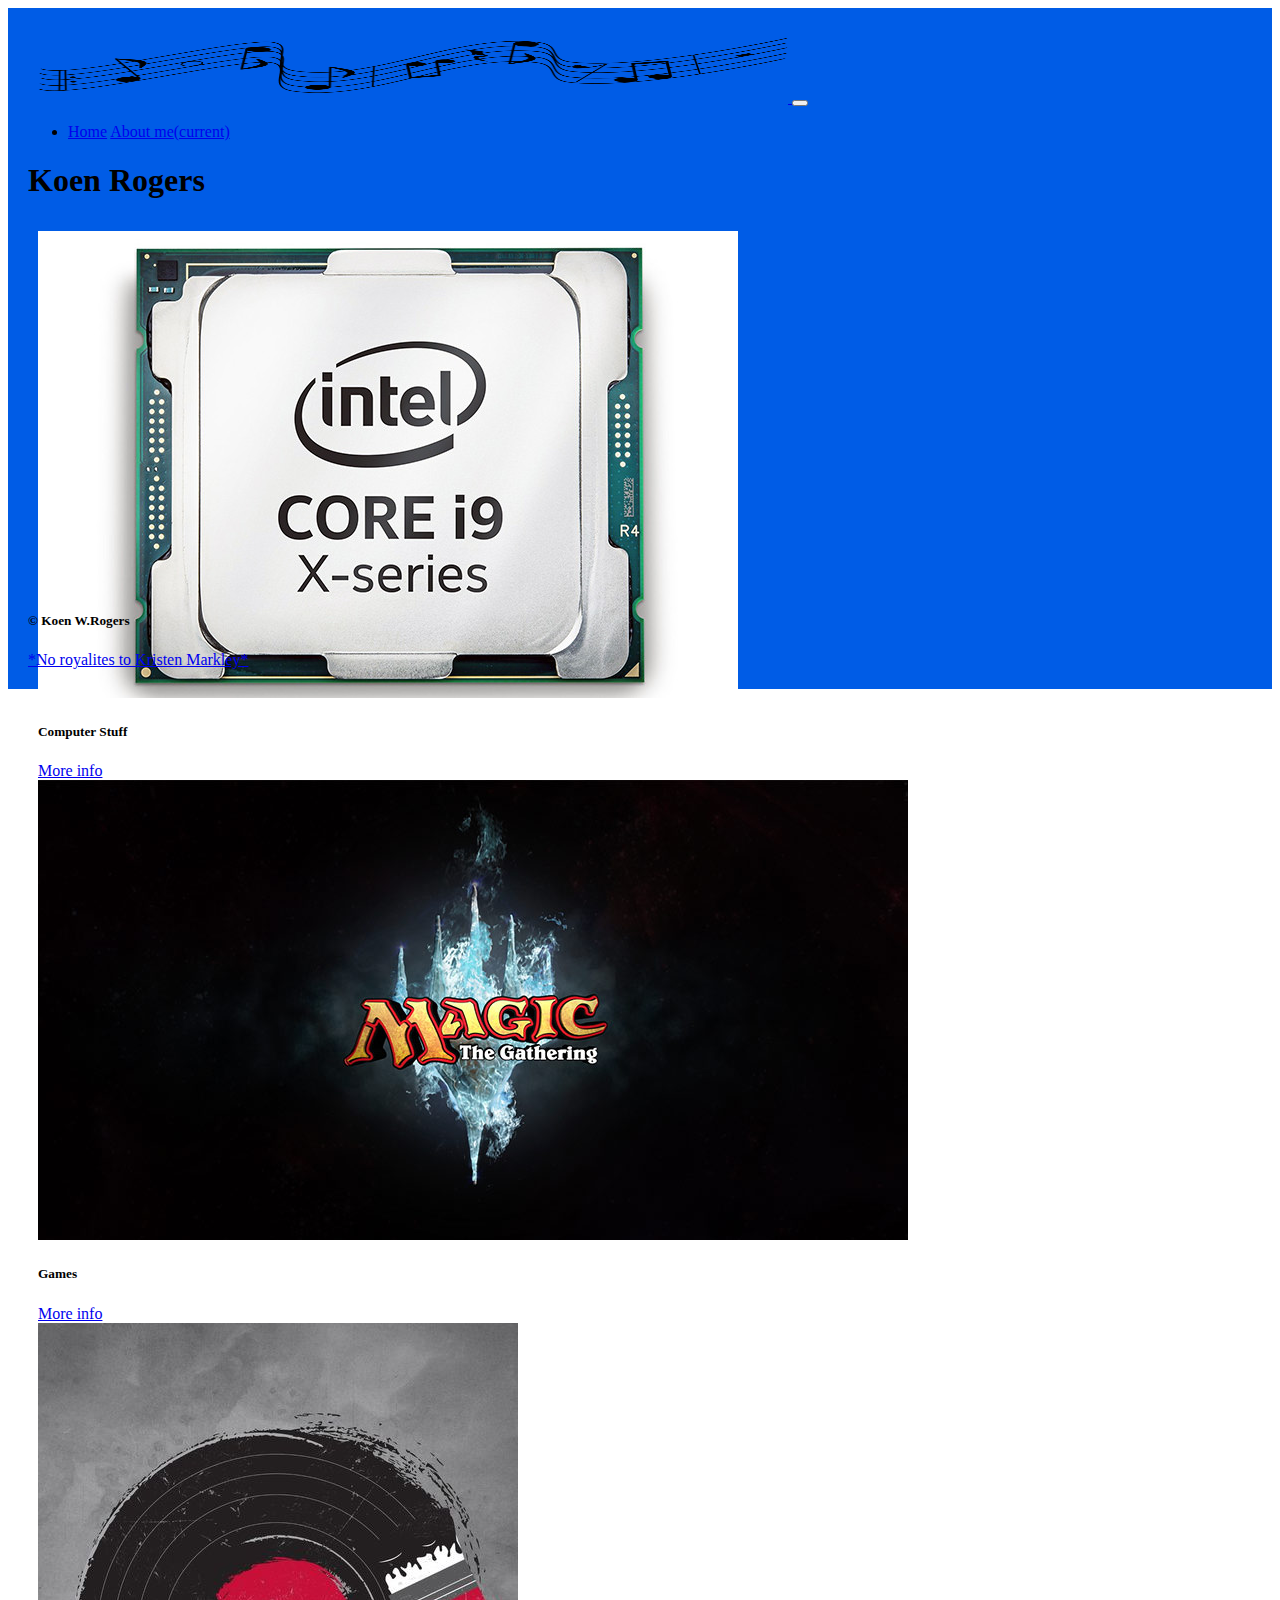
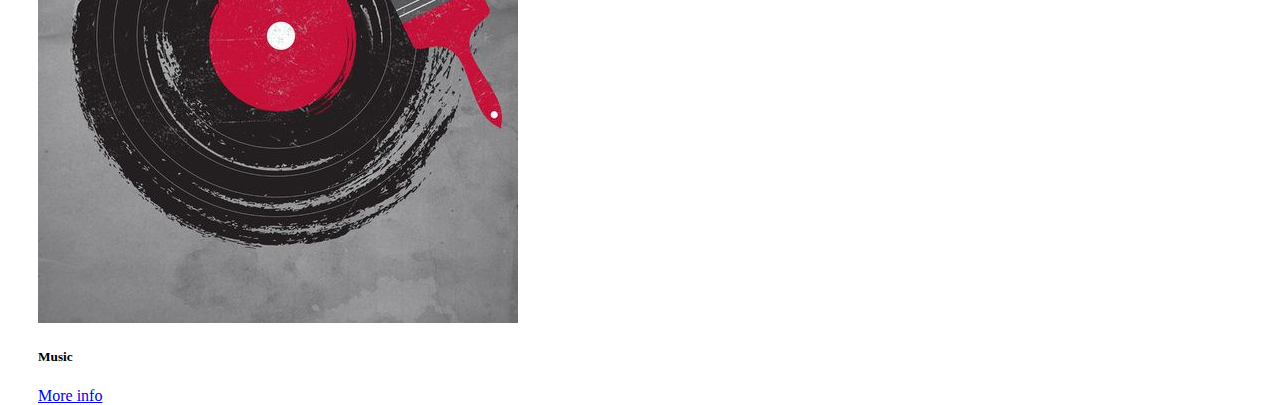
<file: index.html>
<!doctype html>
<html lang="en">

<head>
  <!-- Required meta tags -->
  <meta charset="utf-8">
  <meta name="viewport" content="width=device-width, initial-scale=1, shrink-to-fit=no">

  <!-- Bootstrap CSS -->
  <link rel="stylesheet" href="https://stackpath.bootstrapcdn.com/bootstrap/4.2.1/css/bootstrap.min.css" integrity="sha384-GJzZqFGwb1QTTN6wy59ffF1BuGJpLSa9DkKMp0DgiMDm4iYMj70gZWKYbI706tWS" crossorigin="anonymous">
  <link rel="stylesheet" href="styles.css">
  <title>Koen Rogers</title>
</head>

<body>
  <div class="container ">
    <div class="jumbotron bg-dark text-light">
      <nav class="navbar  navbar-dark bg-dark rounded">
        <a class="navbar-brand" href="index.html">
          <img class="logo" src="musicnotes.png" alt=" Music notes">
        </a>
        <button type="button" class="navbar-toggler" data-toggle="collapse" data-target="#navbarSupportedContent" aria-controls="navbarSupportedContent" aria-expanded="false" aria-label="Toggle navigation">
          <span class="navbar-toggler-icon "></span>
        </button>

        <div class="collapse navbar-collapse" id="navbarSupportedContent">
          <ul class="navbar-nav mr-auto">
            <li class="nav-item active">
              <a class="navbar-brand" href="index.html">Home</a>
              <a class="nav-link" href="aboutMe.html">About me<span class="sr-only">(current)</span></a>
            </li>

          </ul>

        </div>
      </nav>
      <h1 class="display-4">Koen Rogers</h1>


    </div>
    <div class="card-deck ">
      <div class="card text-white bg-dark ">
        <img class="card-img-top rounded , cardimage" src="inteli9.jpg" alt="Intel i9 picture">
        <div class="card-body">
          <h5 class="card-title ">Computer Stuff</h5>

        </div>
        <div class="card-footer">
          <a href="aboutMe.html#Computer" class="text-white">More info</a>
        </div>
      </div>
      <div class="card text-white bg-dark">
        <img class="card-img-top rounded, cardimage" src="magic.jpg" alt="Magic picture">
        <div class="card-body">
          <h5 class="card-title">Games</h5>

        </div>
        <div class="card-footer">
          <a href="aboutMe.html#Games" class="text-white">More info</a>
        </div>
      </div>
      <div class="card text-white bg-dark ">
        <img class="card-img-top rounded , cardimage" src="music.jpg" alt="Music picture">
        <div class="card-body ">
          <h5 class="card-title"> Music</h5>
        </div>
        <div class="card-footer ">
          <a href="aboutMe.html#Music" class="text-white">More info</a>
        </div>
      </div>
    </div>
    <div class="card text-center bg-dark">

      <div class="card-body text-white">
        <h5 class="card-title">&copy; Koen W.Rogers</h5>
        <a class="card-text" href="https://www.youtube.com/channel/UCmK2cWC6rzV0Iq6L6m-T96A" target="_blank">*No royalites to Kristen Markley*</a>

      </div>
    </div>
  </div>
  <!-- Optional JavaScript -->
  <!-- jQuery first, then Popper.js, then Bootstrap JS -->
  <script src="https://code.jquery.com/jquery-3.3.1.slim.min.js" integrity="sha384-q8i/X+965DzO0rT7abK41JStQIAqVgRVzpbzo5smXKp4YfRvH+8abtTE1Pi6jizo" crossorigin="anonymous"></script>
  <script src="https://cdnjs.cloudflare.com/ajax/libs/popper.js/1.14.6/umd/popper.min.js" integrity="sha384-wHAiFfRlMFy6i5SRaxvfOCifBUQy1xHdJ/yoi7FRNXMRBu5WHdZYu1hA6ZOblgut" crossorigin="anonymous"></script>
  <script src="https://stackpath.bootstrapcdn.com/bootstrap/4.2.1/js/bootstrap.min.js" integrity="sha384-B0UglyR+jN6CkvvICOB2joaf5I4l3gm9GU6Hc1og6Ls7i6U/mkkaduKaBhlAXv9k" crossorigin="anonymous"></script>
</body>

</html>
</file>
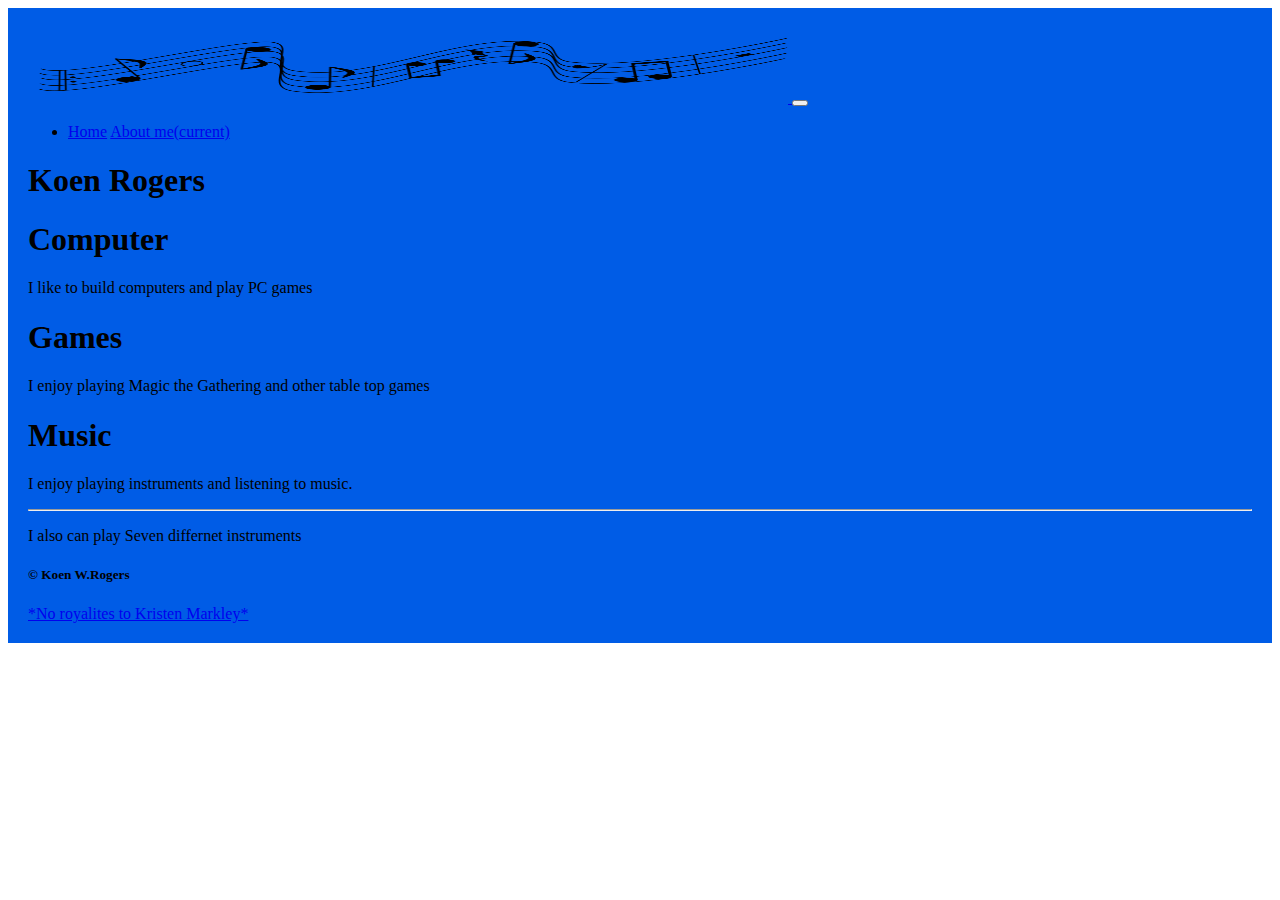
<file: aboutMe.html>
<!doctype html>
<html lang="en">

<head>
  <!-- Required meta tags -->
  <meta charset="utf-8">
  <meta name="viewport" content="width=device-width, initial-scale=1, shrink-to-fit=no">

  <!-- Bootstrap CSS -->
  <link rel="stylesheet" href="https://stackpath.bootstrapcdn.com/bootstrap/4.2.1/css/bootstrap.min.css" integrity="sha384-GJzZqFGwb1QTTN6wy59ffF1BuGJpLSa9DkKMp0DgiMDm4iYMj70gZWKYbI706tWS" crossorigin="anonymous">
  <link rel="stylesheet" href="styles.css">
  <title>Koen Rogers</title>
</head>

<body>
  <div class="container ">
    <div class="jumbotron bg-dark text-light">
      <nav class="navbar  navbar-dark bg-dark rounded">
        <a class="navbar-brand" href="index.html">
          <img class="logo" src="musicnotes.png" alt=" Music notes">
        </a>
        <button type="button" class="navbar-toggler" data-toggle="collapse" data-target="#navbarSupportedContent" aria-controls="navbarSupportedContent" aria-expanded="false" aria-label="Toggle navigation">
          <span class="navbar-toggler-icon "></span>
        </button>

        <div class="collapse navbar-collapse" id="navbarSupportedContent">
          <ul class="navbar-nav mr-auto">
            <li class="nav-item active">
              <a class="navbar-brand" href="index.html">Home</a>
              <a class="nav-link" href="aboutMe.html">About me<span class="sr-only">(current)</span></a>
            </li>

          </ul>

        </div>
      </nav>
      <h1 class="display-4">Koen Rogers</h1>
    </div>
    <div class="jumbotron bg-danger" id="Computer">
      <h1 class="display-4">Computer</h1>
      <p class="lead">I like to build computers and play PC games</p>

    </div>
    <div class="jumbotron bg-secondary  text-right" id="Games">
      <h1 class="display-4">Games</h1>
      <p class="lead">I enjoy playing Magic the Gathering and other table top games</p>

    </div>
    <div class="jumbotron bg-danger " id="Music">
      <h1 class="display-4">Music</h1>
      <p class="lead">I enjoy playing instruments and listening to music.</p>
      <hr class="my-4">
      <p>I also can play Seven differnet instruments</p>
    </div>
    <div class="card text-center bg-dark">

      <div class="card-body text-white  ">
        <h5 class="card-title">&copy; Koen W.Rogers</h5>
        <a class="card-text" href="https://www.youtube.com/channel/UCmK2cWC6rzV0Iq6L6m-T96A" target="_blank">*No royalites to Kristen Markley*</a>

      </div>
    </div>
  </div>
  <!-- Optional JavaScript -->
  <!-- jQuery first, then Popper.js, then Bootstrap JS -->
  <script src="https://code.jquery.com/jquery-3.3.1.slim.min.js" integrity="sha384-q8i/X+965DzO0rT7abK41JStQIAqVgRVzpbzo5smXKp4YfRvH+8abtTE1Pi6jizo" crossorigin="anonymous"></script>
  <script src="https://cdnjs.cloudflare.com/ajax/libs/popper.js/1.14.6/umd/popper.min.js" integrity="sha384-wHAiFfRlMFy6i5SRaxvfOCifBUQy1xHdJ/yoi7FRNXMRBu5WHdZYu1hA6ZOblgut" crossorigin="anonymous"></script>
  <script src="https://stackpath.bootstrapcdn.com/bootstrap/4.2.1/js/bootstrap.min.js" integrity="sha384-B0UglyR+jN6CkvvICOB2joaf5I4l3gm9GU6Hc1og6Ls7i6U/mkkaduKaBhlAXv9k" crossorigin="anonymous"></script>
</body>

</html>
</file>
<file: styles.css>
.container{
  background-color: #005ce6;
  padding:20px;
}
.navbar{
  padding:0px;
  /* border: 3px solid #03327c; */
}
.cardimage{
  height: 60%;
  width: auto;
  padding:0px
}
.card-deck{
  padding: 10px;
  height:350px;
}
.logo{
  height:55px;
  width:750px;
  align-self: center;
  padding: 10px;
  padding-right: 0px;
}
/* body{ */
/* background-color:#828c9b; */
/* } */
</file>
